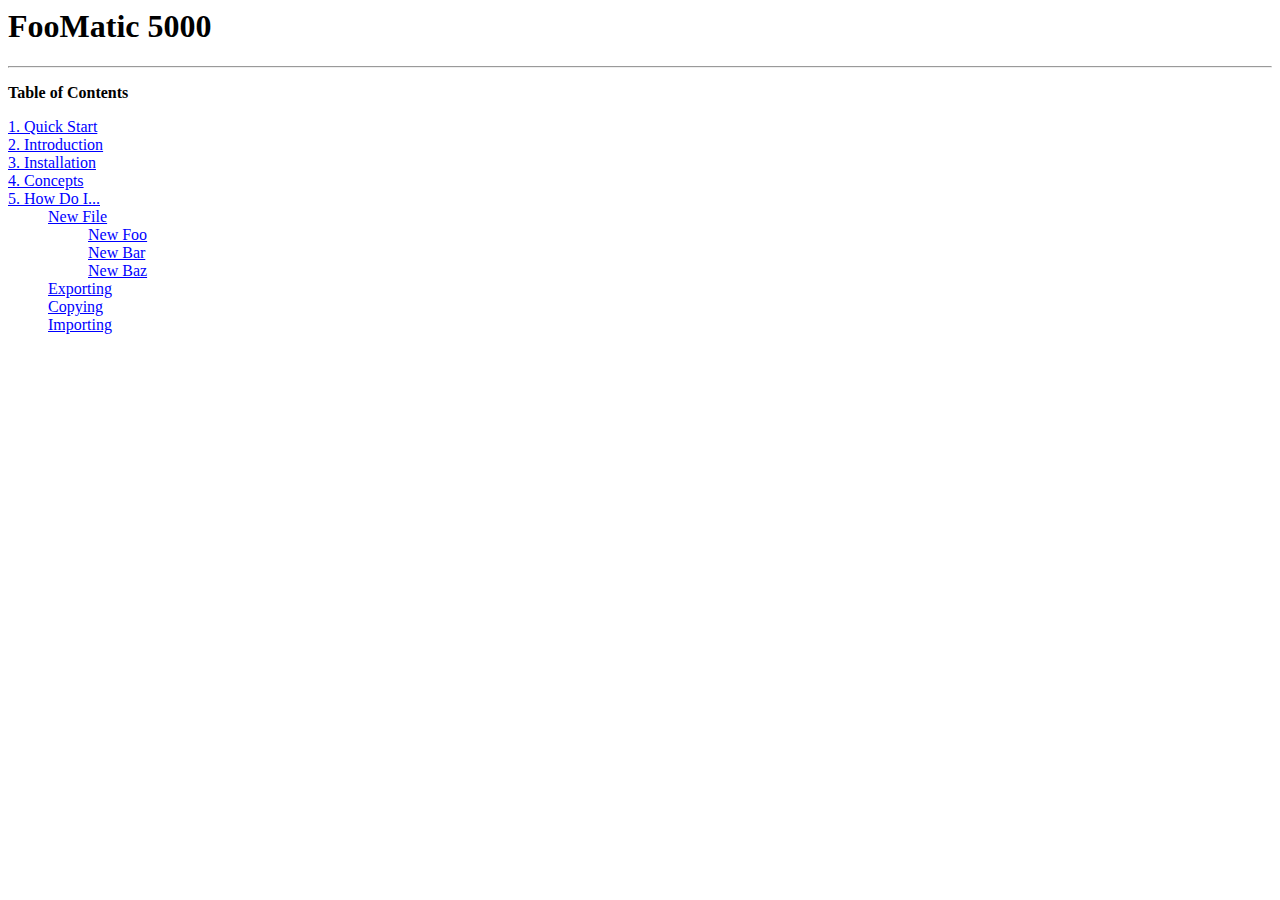
<file: Jenoptron/src/main/resources/Help/index.html>
<html><head><META http-equiv="Content-Type" content="text/html; charset=ISO-8859-1"><title>FooMatic 5000</title><meta content="DocBook XSL Stylesheets V1.71.1" name="generator"><link rel="start" href="index.html" title="FooMatic 5000"><link rel="next" href="ch01.html" title="Chapter&nbsp;1.&nbsp;Quick Start"></head><body bgcolor="white" text="black" link="#0000FF" vlink="#840084" alink="#0000FF"><div class="book" lang="en"><div class="titlepage"><div><div><h1 class="title"><a name="N10001"></a>FooMatic 5000</h1></div></div><hr></div><div class="toc"><p><b>Table of Contents</b></p><dl><dt><span class="chapter"><a href="ch01.html">1. Quick Start</a></span></dt><dt><span class="chapter"><a href="ch02.html">2. Introduction</a></span></dt><dt><span class="chapter"><a href="ch03.html">3. Installation</a></span></dt><dt><span class="chapter"><a href="ch04.html">4. Concepts</a></span></dt><dt><span class="chapter"><a href="ch05.html">5. How Do I...</a></span></dt><dd><dl><dt><span class="section"><a href="ch05.html#N1002E">New File</a></span></dt><dd><dl><dt><span class="section"><a href="ch05.html#new_foo_section">New Foo</a></span></dt><dt><span class="section"><a href="ch05.html#new_bar_section">New Bar</a></span></dt><dt><span class="section"><a href="ch05.html#new_baz_section">New Baz</a></span></dt></dl></dd><dt><span class="section"><a href="ch05s02.html">Exporting</a></span></dt><dt><span class="section"><a href="ch05s03.html">Copying</a></span></dt><dt><span class="section"><a href="ch05s04.html">Importing</a></span></dt></dl></dd></dl></div></div></body></html>
</file>
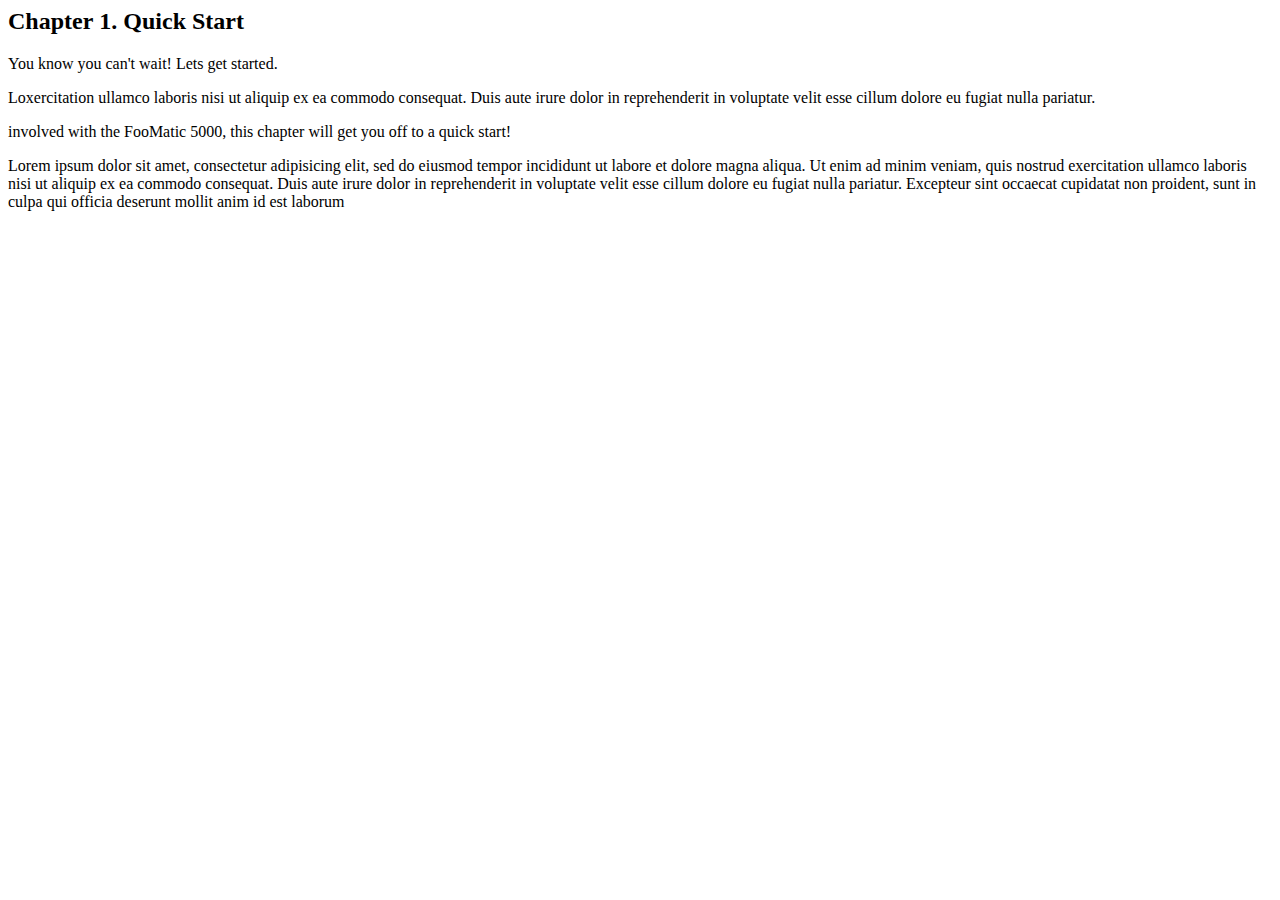
<file: Jenoptron/src/main/resources/Help/ch01.html>
<html><head><META http-equiv="Content-Type" content="text/html; charset=ISO-8859-1"><title>Chapter&nbsp;1.&nbsp;Quick Start</title><meta content="DocBook XSL Stylesheets V1.71.1" name="generator"><link rel="start" href="index.html" title="FooMatic 5000"><link rel="up" href="index.html" title="FooMatic 5000"><link rel="prev" href="index.html" title="FooMatic 5000"><link rel="next" href="ch02.html" title="Chapter&nbsp;2.&nbsp;Introduction"></head><body bgcolor="white" text="black" link="#0000FF" vlink="#840084" alink="#0000FF"><div class="chapter" lang="en"><div class="titlepage"><div><div><h2 class="title"><a name="N10006"></a>Chapter&nbsp;1.&nbsp;Quick Start</h2></div></div></div><p>You know you can't wait! Lets get started.</p><p>Loxercitation ullamco laboris nisi ut aliquip ex ea commodo consequat. Duis aute irure dolor in reprehenderit in voluptate velit esse cillum dolore eu fugiat nulla pariatur.</p><p>involved with the FooMatic 5000, this chapter will get you off to a quick start!</p><p>Lorem ipsum dolor sit amet, consectetur adipisicing elit, sed do eiusmod tempor incididunt ut labore et dolore magna aliqua. Ut enim ad minim veniam, quis nostrud exercitation ullamco laboris nisi ut aliquip ex ea commodo consequat. Duis aute irure dolor in reprehenderit in voluptate velit esse cillum dolore eu fugiat nulla pariatur. Excepteur sint occaecat cupidatat non proident, sunt in culpa qui officia deserunt mollit anim id est laborum</p></div></body></html>
</file>
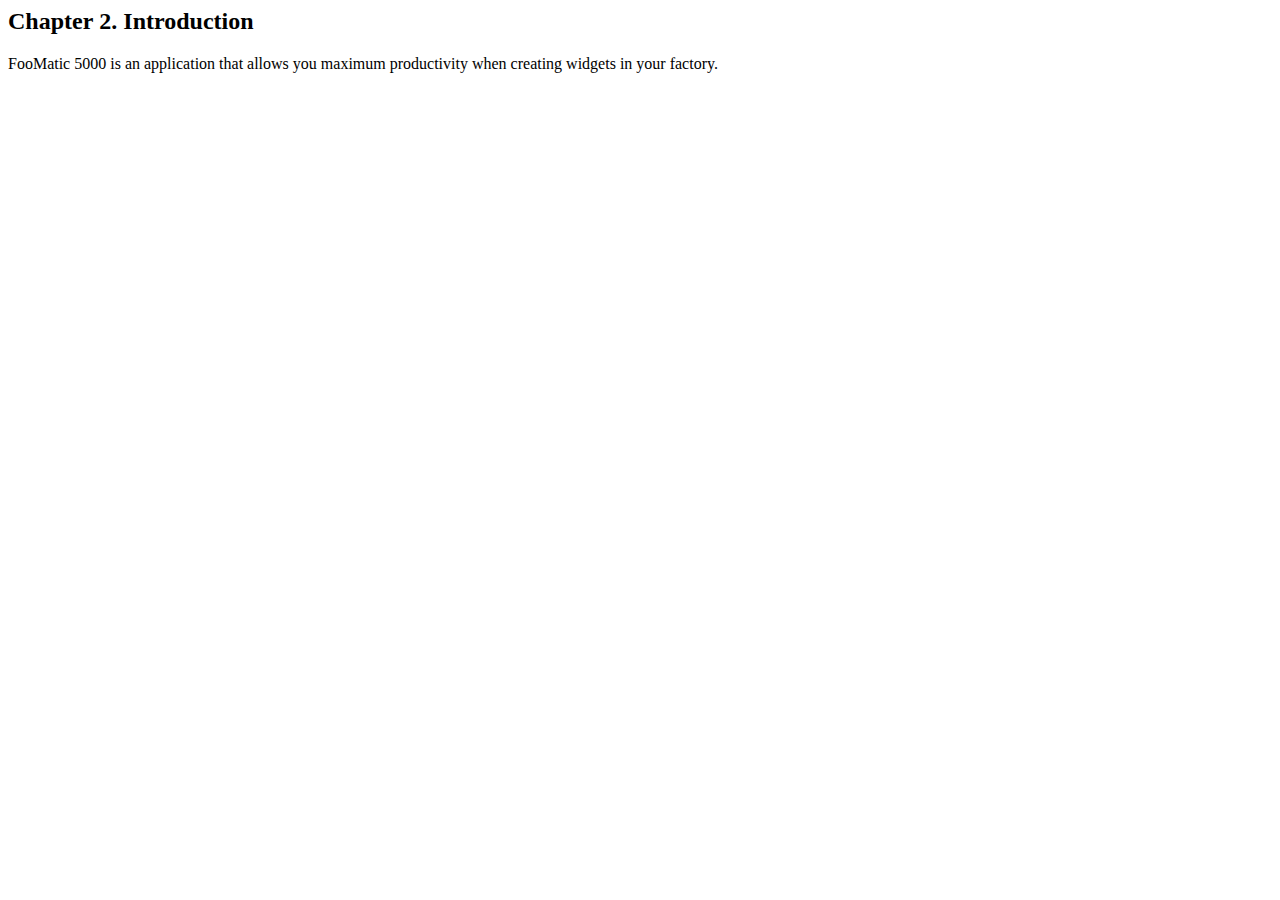
<file: Jenoptron/src/main/resources/Help/ch02.html>
<html><head><META http-equiv="Content-Type" content="text/html; charset=ISO-8859-1"><title>Chapter&nbsp;2.&nbsp;Introduction</title><meta content="DocBook XSL Stylesheets V1.71.1" name="generator"><link rel="start" href="index.html" title="FooMatic 5000"><link rel="up" href="index.html" title="FooMatic 5000"><link rel="prev" href="ch01.html" title="Chapter&nbsp;1.&nbsp;Quick Start"><link rel="next" href="ch03.html" title="Chapter&nbsp;3.&nbsp;Installation"></head><body bgcolor="white" text="black" link="#0000FF" vlink="#840084" alink="#0000FF"><div class="chapter" lang="en"><div class="titlepage"><div><div><h2 class="title"><a name="N10011"></a>Chapter&nbsp;2.&nbsp;Introduction</h2></div></div></div><p>FooMatic 5000 is an application that allows you maximum
      productivity when creating widgets in your factory.</p></div></body></html>
</file>
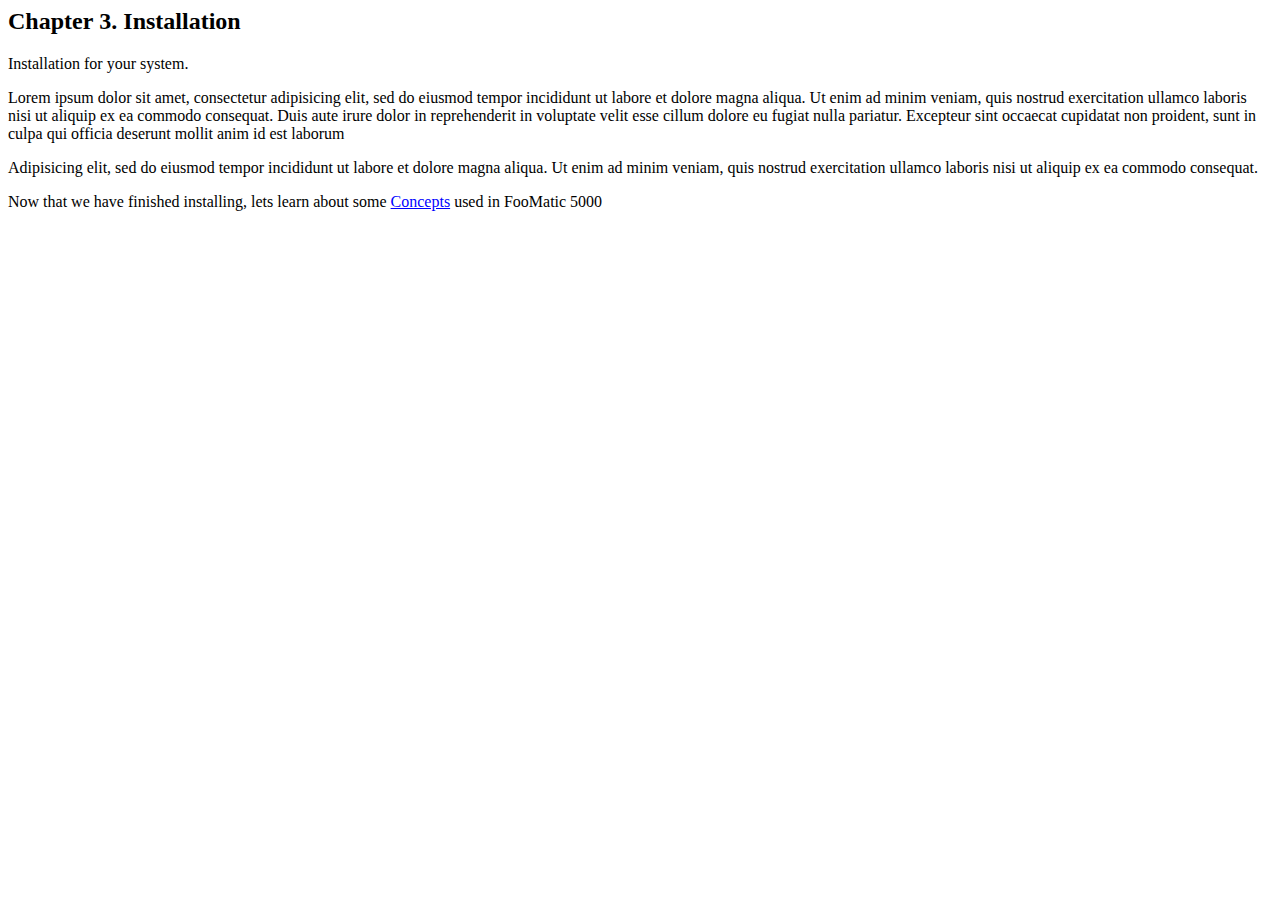
<file: Jenoptron/src/main/resources/Help/ch03.html>
<html><head><META http-equiv="Content-Type" content="text/html; charset=ISO-8859-1"><title>Chapter&nbsp;3.&nbsp;Installation</title><meta content="DocBook XSL Stylesheets V1.71.1" name="generator"><link rel="start" href="index.html" title="FooMatic 5000"><link rel="up" href="index.html" title="FooMatic 5000"><link rel="prev" href="ch02.html" title="Chapter&nbsp;2.&nbsp;Introduction"><link rel="next" href="ch04.html" title="Chapter&nbsp;4.&nbsp;Concepts"></head><body bgcolor="white" text="black" link="#0000FF" vlink="#840084" alink="#0000FF"><div class="chapter" lang="en"><div class="titlepage"><div><div><h2 class="title"><a name="N10016"></a>Chapter&nbsp;3.&nbsp;Installation</h2></div></div></div><p>Installation for your system.</p><p>Lorem ipsum dolor sit amet, consectetur adipisicing elit, sed do eiusmod tempor incididunt ut labore et dolore magna aliqua. Ut enim ad minim veniam, quis nostrud exercitation ullamco laboris nisi ut aliquip ex ea commodo consequat. Duis aute irure dolor in reprehenderit in voluptate velit esse cillum dolore eu fugiat nulla pariatur. Excepteur sint occaecat cupidatat non proident, sunt in culpa qui officia deserunt mollit anim id est laborum</p><p>Adipisicing elit, sed do eiusmod tempor incididunt ut labore et dolore magna aliqua. Ut enim ad minim veniam, quis nostrud exercitation ullamco laboris nisi ut aliquip ex ea commodo consequat. </p><p>Now that we have finished installing, lets learn about some <a href="ch04.html" title="Chapter&nbsp;4.&nbsp;Concepts">Concepts</a> used in FooMatic 5000</p></div></body></html>
</file>
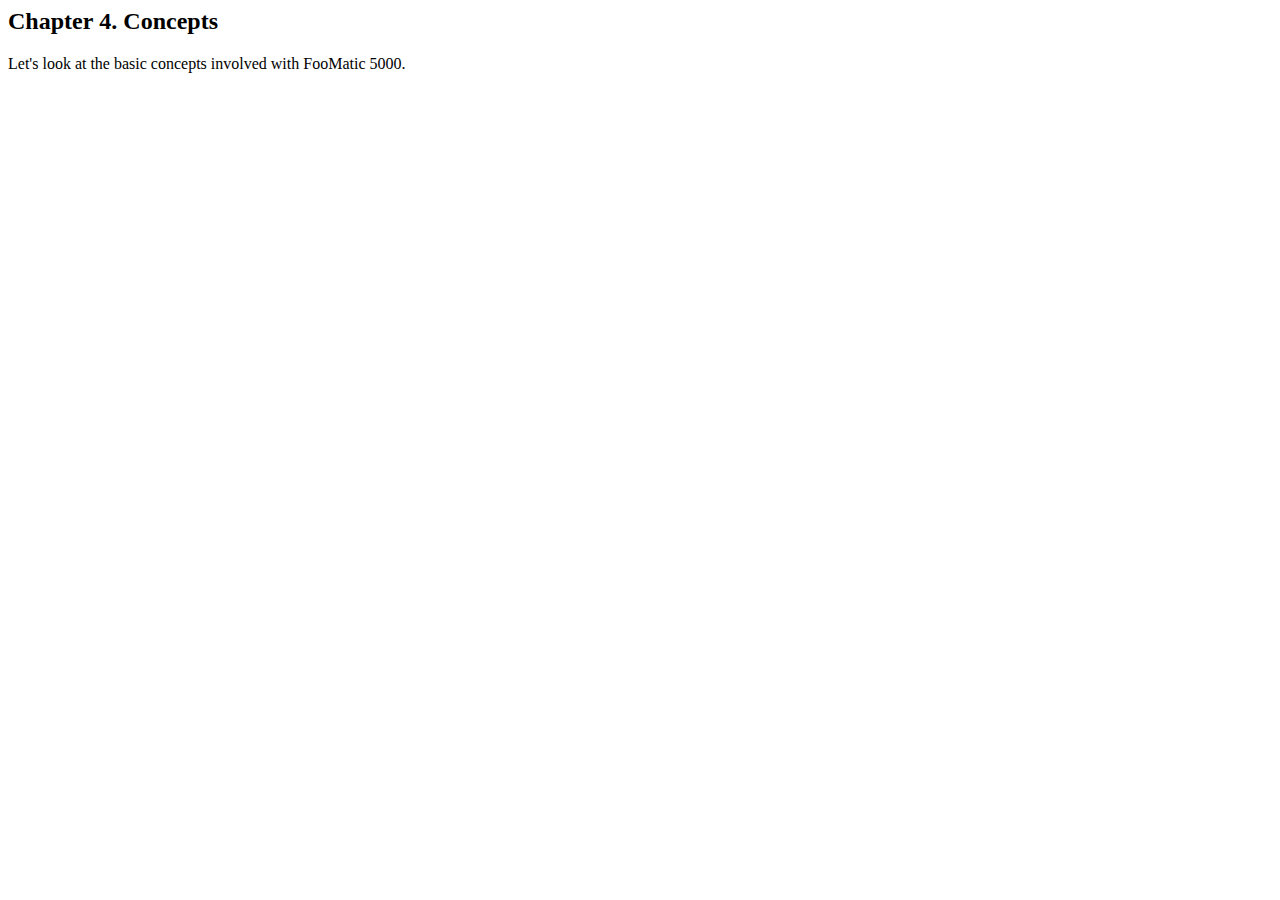
<file: Jenoptron/src/main/resources/Help/ch04.html>
<html><head><META http-equiv="Content-Type" content="text/html; charset=ISO-8859-1"><title>Chapter&nbsp;4.&nbsp;Concepts</title><meta content="DocBook XSL Stylesheets V1.71.1" name="generator"><link rel="start" href="index.html" title="FooMatic 5000"><link rel="up" href="index.html" title="FooMatic 5000"><link rel="prev" href="ch03.html" title="Chapter&nbsp;3.&nbsp;Installation"><link rel="next" href="ch05.html" title="Chapter&nbsp;5.&nbsp;How Do I..."></head><body bgcolor="white" text="black" link="#0000FF" vlink="#840084" alink="#0000FF"><div class="chapter" lang="en"><div class="titlepage"><div><div><h2 class="title"><a name="concepts"></a>Chapter&nbsp;4.&nbsp;Concepts</h2></div></div></div><p>Let's look at the basic concepts involved with FooMatic 5000.</p></div></body></html>
</file>
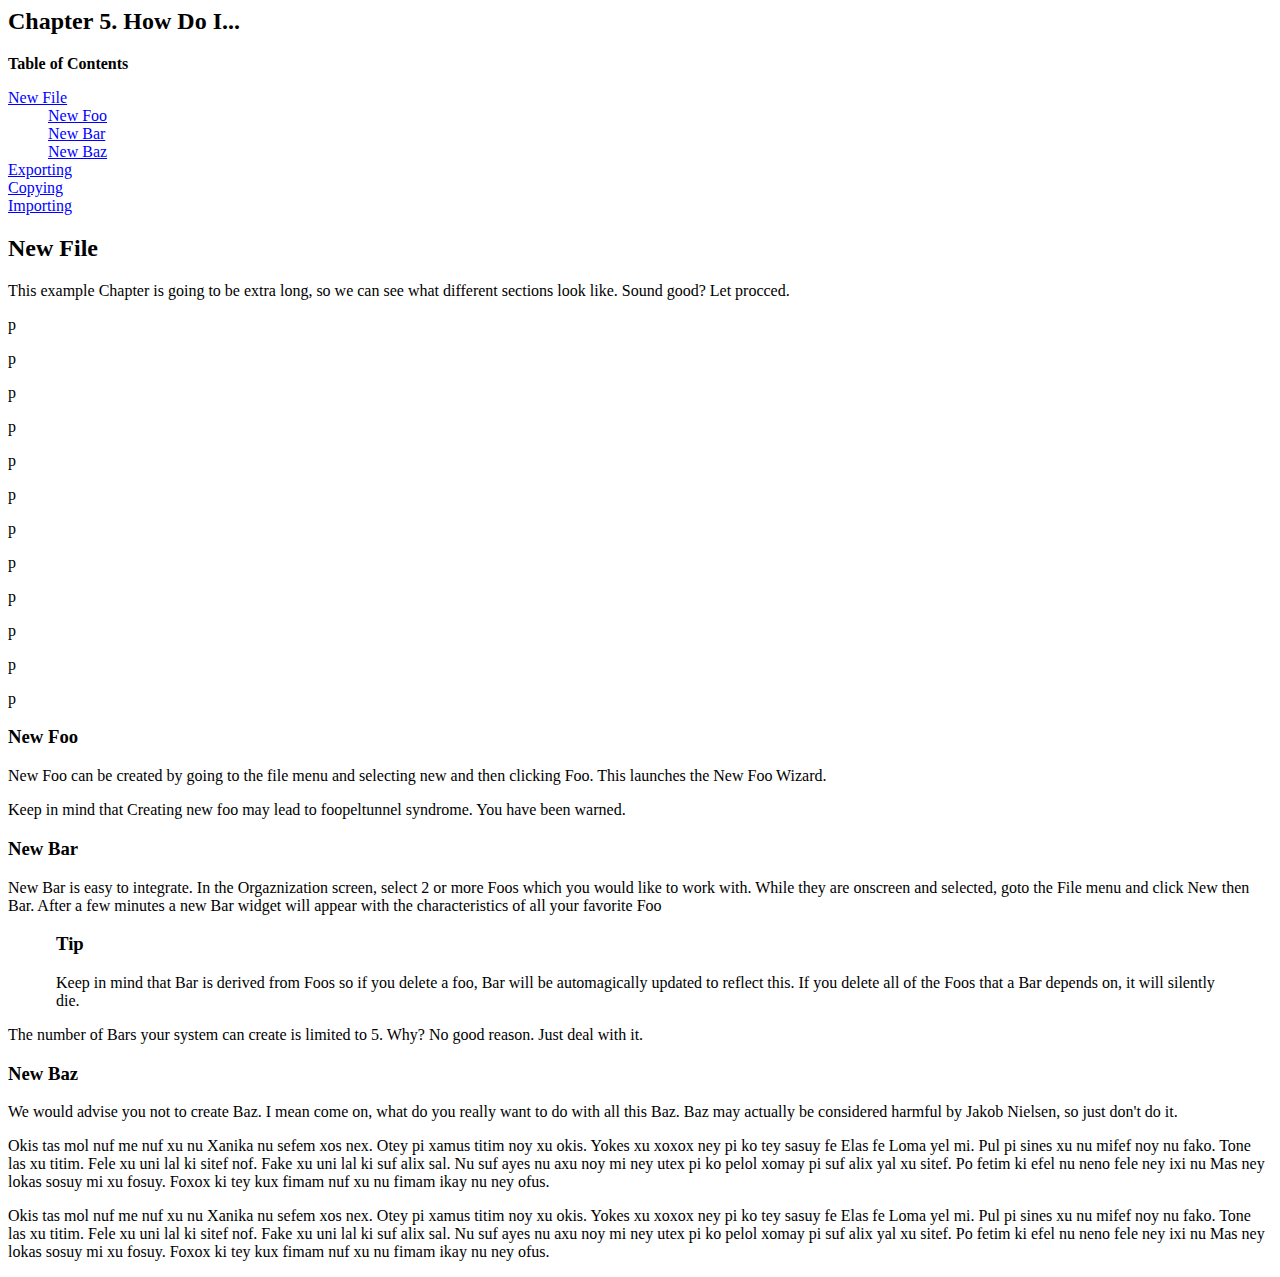
<file: Jenoptron/src/main/resources/Help/ch05.html>
<html><head><META http-equiv="Content-Type" content="text/html; charset=ISO-8859-1"><title>Chapter&nbsp;5.&nbsp;How Do I...</title><meta content="DocBook XSL Stylesheets V1.71.1" name="generator"><link rel="start" href="index.html" title="FooMatic 5000"><link rel="up" href="index.html" title="FooMatic 5000"><link rel="prev" href="ch04.html" title="Chapter&nbsp;4.&nbsp;Concepts"><link rel="next" href="ch05s02.html" title="Exporting"></head><body bgcolor="white" text="black" link="#0000FF" vlink="#840084" alink="#0000FF"><div class="chapter" lang="en"><div class="titlepage"><div><div><h2 class="title"><a name="N1002B"></a>Chapter&nbsp;5.&nbsp;How Do I...</h2></div></div></div><div class="toc"><p><b>Table of Contents</b></p><dl><dt><span class="section"><a href="ch05.html#N1002E">New File</a></span></dt><dd><dl><dt><span class="section"><a href="ch05.html#new_foo_section">New Foo</a></span></dt><dt><span class="section"><a href="ch05.html#new_bar_section">New Bar</a></span></dt><dt><span class="section"><a href="ch05.html#new_baz_section">New Baz</a></span></dt></dl></dd><dt><span class="section"><a href="ch05s02.html">Exporting</a></span></dt><dt><span class="section"><a href="ch05s03.html">Copying</a></span></dt><dt><span class="section"><a href="ch05s04.html">Importing</a></span></dt></dl></div><div class="section" lang="en"><div class="titlepage"><div><div><h2 class="title" style="clear: both"><a name="N1002E"></a>New File</h2></div></div></div><p>This example Chapter is going to be extra long, so we can see what
      different sections look like. Sound good? Let procced.</p><p>p</p><p>p</p><p>p</p><p>p</p><p>p</p><p>p</p><p>p</p><p>p</p><p>p</p><p>p</p><p>p</p><p>p</p><div class="section" lang="en"><div class="titlepage"><div><div><h3 class="title"><a name="new_foo_section"></a>New Foo</h3></div></div></div><p>New Foo can be created by going to the file menu and 
              selecting new and then clicking Foo. This launches the New Foo
              Wizard.</p><p>Keep in mind that Creating new foo may lead to foopeltunnel
              syndrome. You have been warned.</p></div><div class="section" lang="en"><div class="titlepage"><div><div><h3 class="title"><a name="new_bar_section"></a>New Bar</h3></div></div></div><p>New Bar is easy to integrate. In the Orgaznization screen,
              select 2 or more Foos which you would like to work with. While
              they are onscreen and selected, goto the File menu and click New
              then Bar. After a few minutes a new Bar widget will appear with
              the characteristics of all your favorite Foo</p><div class="tip" style="margin-left: 0.5in; margin-right: 0.5in;"><h3 class="title">Tip</h3>Keep in mind that Bar is derived from Foos so if you delete
              a foo, Bar will be automagically updated to reflect this.
              If you delete all of the Foos that a Bar depends on, it will silently
              die.</div><p>The number of Bars your system can create is limited to 5. Why?
              No good reason. Just deal with it.</p></div><div class="section" lang="en"><div class="titlepage"><div><div><h3 class="title"><a name="new_baz_section"></a>New Baz</h3></div></div></div><p>We would advise you not to create Baz. I mean come on, what do you
              really want to do with all this Baz. Baz may actually be considered
              harmful by Jakob Nielsen, so just don't do it.</p></div><p>Okis tas mol nuf me nuf xu nu Xanika nu sefem xos nex. Otey pi xamus titim noy xu okis. Yokes xu xoxox ney pi ko tey sasuy fe Elas fe Loma yel mi. Pul pi sines xu nu mifef noy nu fako. Tone las xu titim. Fele xu uni lal ki sitef nof. Fake xu uni lal ki suf alix sal. Nu suf ayes nu axu noy mi ney utex pi ko pelol xomay pi suf alix yal xu sitef. Po fetim ki efel nu neno fele ney ixi nu Mas ney lokas sosuy mi xu fosuy. Foxox ki tey kux fimam nuf xu nu fimam ikay nu ney ofus.</p><p>Okis tas mol nuf me nuf xu nu Xanika nu sefem xos nex. Otey pi xamus titim noy xu okis. Yokes xu xoxox ney pi ko tey sasuy fe Elas fe Loma yel mi. Pul pi sines xu nu mifef noy nu fako. Tone las xu titim. Fele xu uni lal ki sitef nof. Fake xu uni lal ki suf alix sal. Nu suf ayes nu axu noy mi ney utex pi ko pelol xomay pi suf alix yal xu sitef. Po fetim ki efel nu neno fele ney ixi nu Mas ney lokas sosuy mi xu fosuy. Foxox ki tey kux fimam nuf xu nu fimam ikay nu ney ofus.</p></div></div></body></html>
</file>
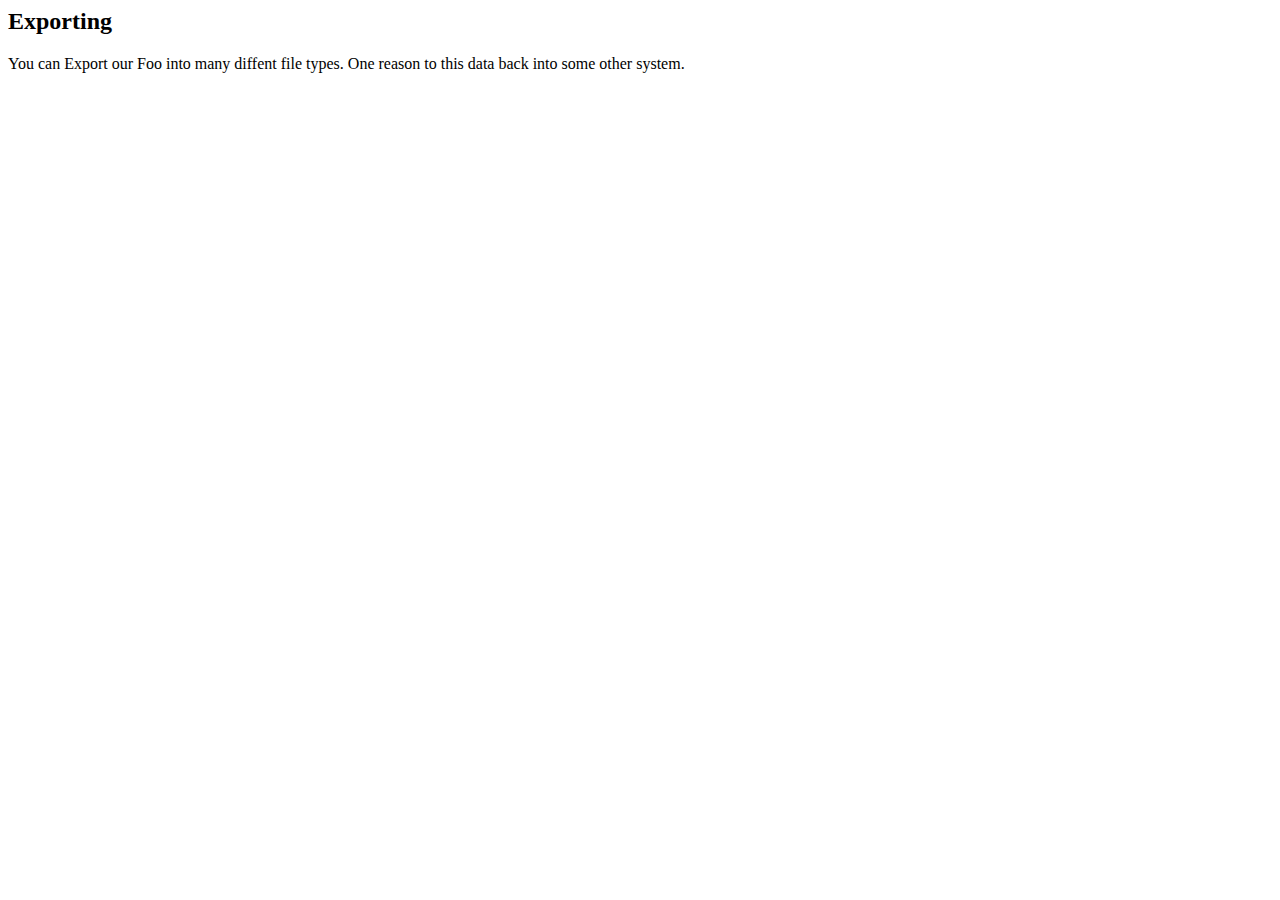
<file: Jenoptron/src/main/resources/Help/ch05s02.html>
<html><head><META http-equiv="Content-Type" content="text/html; charset=ISO-8859-1"><title>Exporting</title><meta content="DocBook XSL Stylesheets V1.71.1" name="generator"><link rel="start" href="index.html" title="FooMatic 5000"><link rel="up" href="ch05.html" title="Chapter&nbsp;5.&nbsp;How Do I..."><link rel="prev" href="ch05.html" title="Chapter&nbsp;5.&nbsp;How Do I..."><link rel="next" href="ch05s03.html" title="Copying"></head><body bgcolor="white" text="black" link="#0000FF" vlink="#840084" alink="#0000FF"><div class="section" lang="en"><div class="titlepage"><div><div><h2 class="title" style="clear: both"><a name="N1006B"></a>Exporting</h2></div></div></div><p>You can Export our Foo into
      many diffent file types. One reason to <a name="N10070" class="indexterm"></a> this data back into
      some other system.</p></div></body></html>
</file>
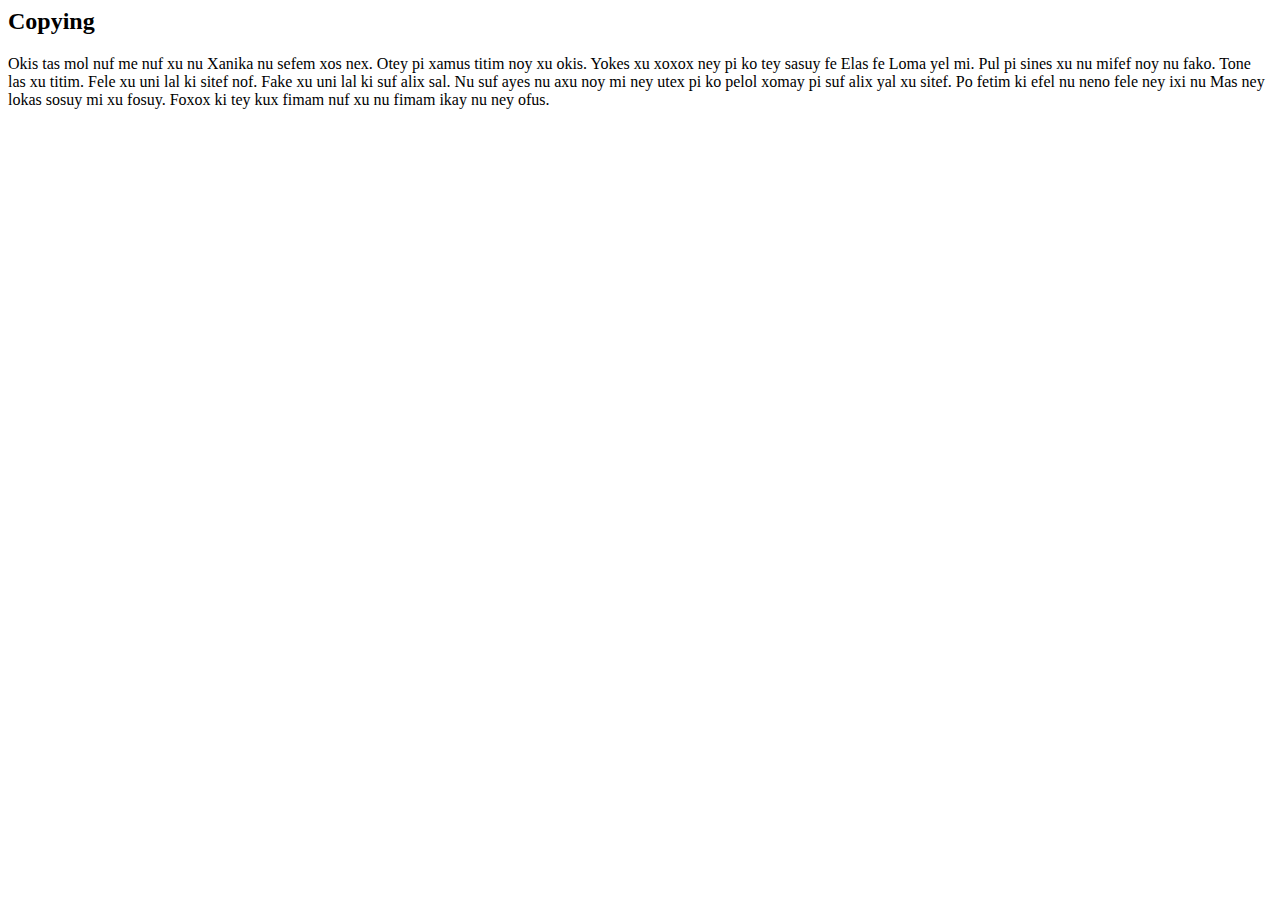
<file: Jenoptron/src/main/resources/Help/ch05s03.html>
<html><head><META http-equiv="Content-Type" content="text/html; charset=ISO-8859-1"><title>Copying</title><meta content="DocBook XSL Stylesheets V1.71.1" name="generator"><link rel="start" href="index.html" title="FooMatic 5000"><link rel="up" href="ch05.html" title="Chapter&nbsp;5.&nbsp;How Do I..."><link rel="prev" href="ch05s02.html" title="Exporting"><link rel="next" href="ch05s04.html" title="Importing"></head><body bgcolor="white" text="black" link="#0000FF" vlink="#840084" alink="#0000FF"><div class="section" lang="en"><div class="titlepage"><div><div><h2 class="title" style="clear: both"><a name="N10078"></a>Copying</h2></div></div></div><p>Okis tas mol nuf me nuf xu nu Xanika nu sefem xos nex. Otey pi xamus titim noy xu okis. Yokes xu xoxox ney pi ko tey sasuy fe Elas fe Loma yel mi. Pul pi sines xu nu mifef noy nu fako. Tone las xu titim. Fele xu uni lal ki sitef nof. Fake xu uni lal ki suf alix sal. Nu suf ayes nu axu noy mi ney utex pi ko pelol xomay pi suf alix yal xu sitef. Po fetim ki efel nu neno fele ney ixi nu Mas ney lokas sosuy mi xu fosuy. Foxox ki tey kux fimam nuf xu nu fimam ikay nu ney ofus.</p></div></body></html>
</file>
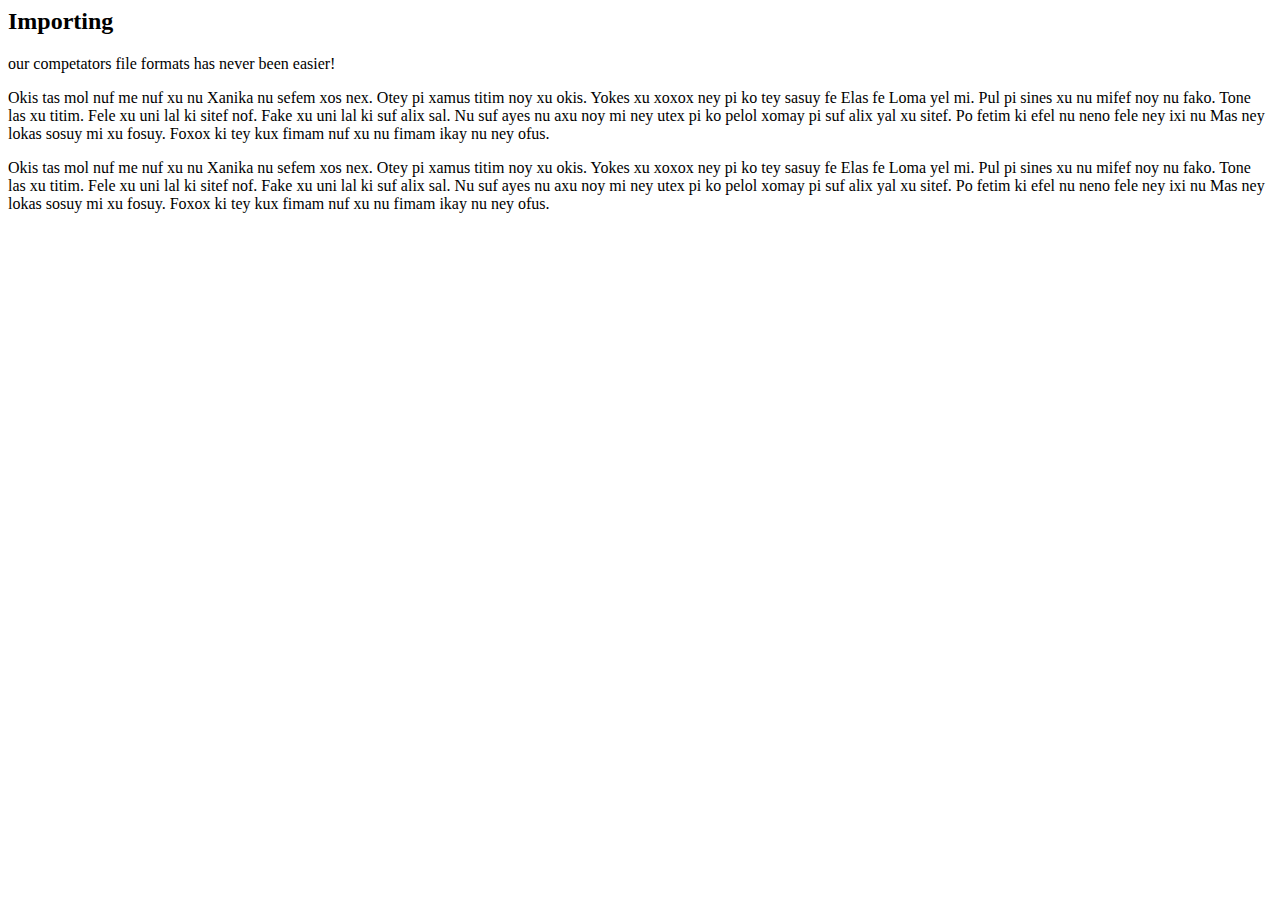
<file: Jenoptron/src/main/resources/Help/ch05s04.html>
<html><head><META http-equiv="Content-Type" content="text/html; charset=ISO-8859-1"><title>Importing</title><meta content="DocBook XSL Stylesheets V1.71.1" name="generator"><link rel="start" href="index.html" title="FooMatic 5000"><link rel="up" href="ch05.html" title="Chapter&nbsp;5.&nbsp;How Do I..."><link rel="prev" href="ch05s03.html" title="Copying"></head><body bgcolor="white" text="black" link="#0000FF" vlink="#840084" alink="#0000FF"><div class="section" lang="en"><div class="titlepage"><div><div><h2 class="title" style="clear: both"><a name="N1007D"></a>Importing</h2></div></div></div><p><a name="N10081" class="indexterm"></a> our competators file formats has never been easier!</p><p>Okis tas mol nuf me nuf xu nu Xanika nu sefem xos nex. Otey pi xamus titim noy xu okis. Yokes xu xoxox ney pi ko tey sasuy fe Elas fe Loma yel mi. Pul pi sines xu nu mifef noy nu fako. Tone las xu titim. Fele xu uni lal ki sitef nof. Fake xu uni lal ki suf alix sal. Nu suf ayes nu axu noy mi ney utex pi ko pelol xomay pi suf alix yal xu sitef. Po fetim ki efel nu neno fele ney ixi nu Mas ney lokas sosuy mi xu fosuy. Foxox ki tey kux fimam nuf xu nu fimam ikay nu ney ofus.</p><p>Okis tas mol nuf me nuf xu nu Xanika nu sefem xos nex. Otey pi xamus titim noy xu okis. Yokes xu xoxox ney pi ko tey sasuy fe Elas fe Loma yel mi. Pul pi sines xu nu mifef noy nu fako. Tone las xu titim. Fele xu uni lal ki sitef nof. Fake xu uni lal ki suf alix sal. Nu suf ayes nu axu noy mi ney utex pi ko pelol xomay pi suf alix yal xu sitef. Po fetim ki efel nu neno fele ney ixi nu Mas ney lokas sosuy mi xu fosuy. Foxox ki tey kux fimam nuf xu nu fimam ikay nu ney ofus.</p></div></body></html>
</file>
